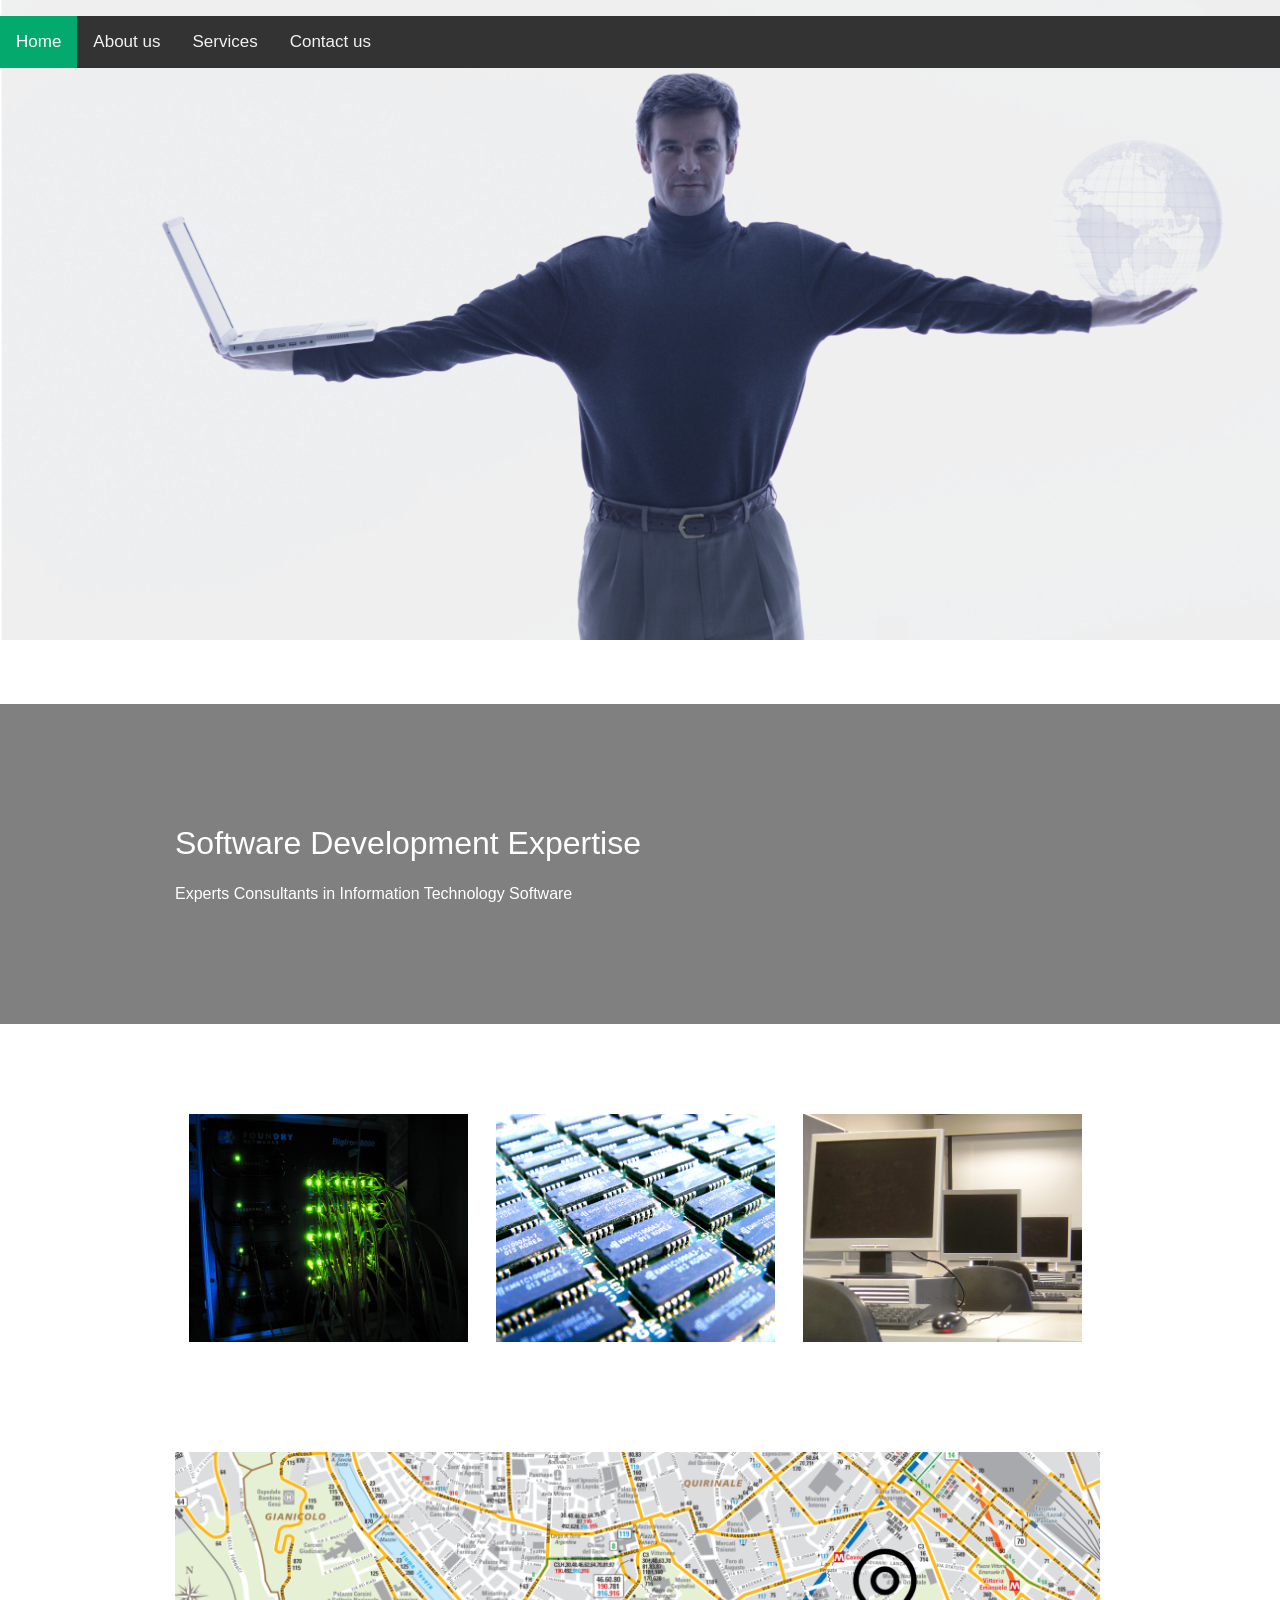
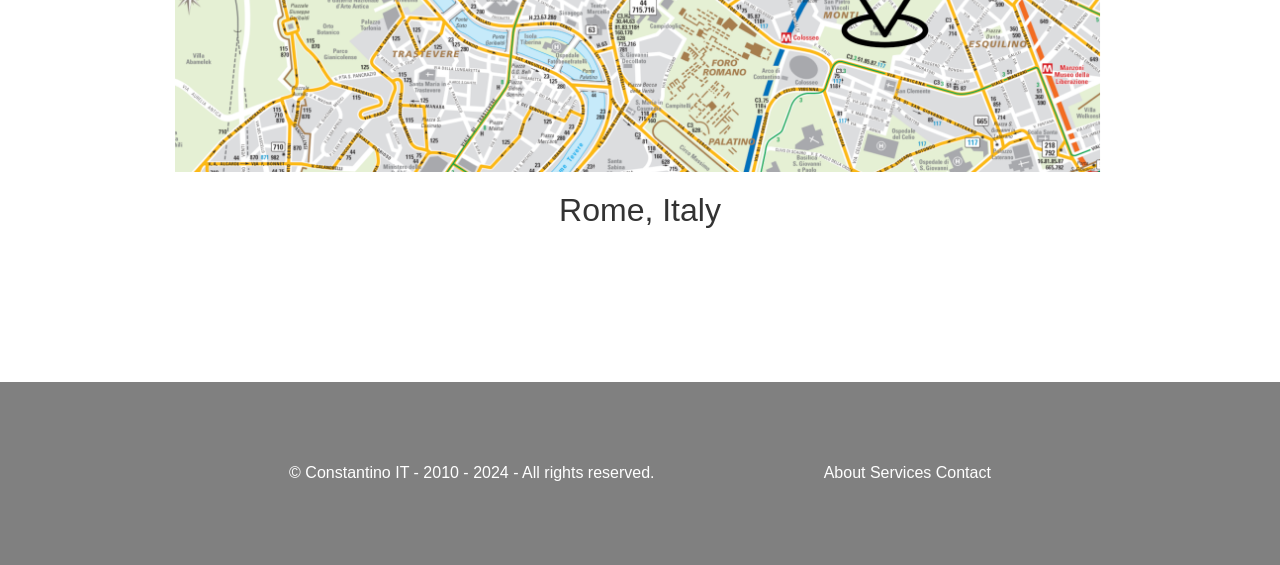
<file: index.html>
<!DOCTYPE html>
<html>

<head>
  <title>Constantino IT Consulting</title>
  <link rel="stylesheet" type="text/css" href="resources/css/bootstrap.min.css">
  <link rel="stylesheet" type="text/css" href="resources/css/reset.css">
  <link rel="stylesheet" type="text/css" href="resources/css/style.css">
  <script src="https://code.angularjs.org/1.3.15/angular.min.js"></script>
  <script src="https://code.angularjs.org/1.2.28/angular-route.min.js"></script>
  <link rel="stylesheet" href="https://cdnjs.cloudflare.com/ajax/libs/font-awesome/4.7.0/css/font-awesome.min.css">
  <script>
  function myFunction() {
	  var x = document.getElementById("myTopnav");
	  if (x.className === "topnav") {
		x.className += " responsive";
	  } else {
		x.className = "topnav";
	  }
	}
  </script>
</head>
<body ng-app="ConstantinoITApp">
  <div class="main" ng-controller="MainController">
    <div class="topnav" id="myTopnav">
	  <a href="#home" class="active">Home</a>
	  <a href="#about">About us</a>
	  <a href="#services">Services</a>
	  <a href="#contact">Contact us</a>
	  <a href="javascript:void(0);" class="icon" onclick="myFunction()">
		<i class="fa fa-bars"></i>
	  </a>
	</div>
  </div>  
  <div ng-view></div>  
  <div class="rating">
    <div class="container">
      <h1>Software Development Expertise</h1>
      <p>Experts Consultants in Information Technology Software</p>
    </div>
  </div>
  <div class="container gallery">
    <img src="resources/img/network.png" />
    <img src="resources/img/microchip.png" />
    <img src="resources/img/computers.png" />
    <div class="clearfix"></div>
  </div>
  <div class="container location">
    <img src="resources/img/map.png" />
    <h1>Rome, Italy</h1>
  </div>
  <footer>
    <div class="container">
      <div class="copyright">
        &copy; Constantino IT - 2010 - 2024 - All rights reserved.
      </div>
      <nav>
        <ul>
          <li>About</li>
          <li>Services</li>
          <li>Contact</li>
        </ul>
      </nav>
    </div>
  </footer>  
<!-- Modules -->
<script src="resources/js/app.js"></script>

<!-- Controllers -->
<script src="resources/js/controllers/MainController.js"></script>

<!-- Services -->
<script src="resources/js/services/MainService.js"></script>

</body>
</html>
</file>
<file: resources/css/style.css>
html,
body {
  font-family: Helvetica, sans-serif;
  font-size: 16px;
  margin: 0;
  background-color: white;
}

.container {
  max-width: 960px;
  margin: 0 auto;
  padding-top: 0.75rem;
  padding-bottom: 1.25rem;
}

.main {
  background-image: url("../img/bg.png");
  height: 30rem;
  padding-top: 1rem;
}

@media (min-width: 1200px) {
  .main {
    background-repeat: no-repeat;
    background-size: cover;
    height: 40rem;
    padding-top: 1rem;
  }
}

.main img {
  width: 15rem;
  display: block;
  margin: auto;
  margin-top: 5rem;
}

nav {
  background-color: gray;
  color: White;
}

ul {
  list-style: none;
  margin: 0;
}

li {
  display: inline-block;
}

.supporting,
.rating,
.gallery,
.location {
  margin: 4em auto;
}

.supporting {
  display: flex;
  align-items: flex-start;
  padding: 0 1rem;
}

.supporting img {
  height: 10%;
  width: 10%;
  right-margin: 5%;
}

.rating {
  background-color: Gray;
  height: 20rem;
  padding: 0 1rem;
  color: white;
  display: flex;
  justify-content: center;
  align-items: center;
}

.rating h1 {
  text-size: 2.5rem;
}

.gallery img {
  display: block;
  width: 30%;
  margin: 1.5%;
  float: left;
}

.clearfix {
  clear: both;
}

.location {
  text-align: center;
  margin-bottom: 7rem;
}

.location img {
  width: 100%;
}

footer {
  background-color: Gray;
  padding: 0 1rem;
}

footer .container {
  display: flex;
  align-items: center;
  justify-content: space-between;
  padding: 5em 0;
  color: white;
}

@media only screen and (max-width: 960px) {
    .main {
      padding-top: 0;
    }
}

@media only screen and (max-width: 700px) {
.supporting img {
  display: none;
}
}

@media only screen and (max-width: 470px) {
  .rating h1 {
    text-size: 2rem;
  }

  .gallery img {
    width: 100%;
    margin: 0px;
  }

}

 /* Add a black background color to the top navigation */
.topnav {
  background-color: #333;
  overflow: hidden;
}

/* Style the links inside the navigation bar */
.topnav a {
  float: left;
  display: block;
  color: #f2f2f2;
  text-align: center;
  padding: 14px 16px;
  text-decoration: none;
  font-size: 17px;
}

/* Change the color of links on hover */
.topnav a:hover {
  background-color: #ddd;
  color: black;
}

/* Add an active class to highlight the current page */
.topnav a.active {
  background-color: #04AA6D;
  color: white;
}

/* Hide the link that should open and close the topnav on small screens */
.topnav .icon {
  display: none;
} 


 /* When the screen is less than 600 pixels wide, hide all links, except for the first one ("Home"). Show the link that contains should open and close the topnav (.icon) */
@media screen and (max-width: 600px) {
  .topnav a:not(:first-child) {display: none;}
  .topnav a.icon {
    float: right;
    display: block;
  }
}

/* The "responsive" class is added to the topnav with JavaScript when the user clicks on the icon. This class makes the topnav look good on small screens (display the links vertically instead of horizontally) */
@media screen and (max-width: 600px) {
  .topnav.responsive {position: relative;}
  .topnav.responsive a.icon {
    position: absolute;
    right: 0;
    top: 0;
  }
  .topnav.responsive a {
    float: none;
    display: block;
    text-align: left;
  }
} 

@media screen and (max-width: 600px) {
.main {
  background-image: url("../img/bgsmall.png");
  height: 15rem;
}
}
</file>
